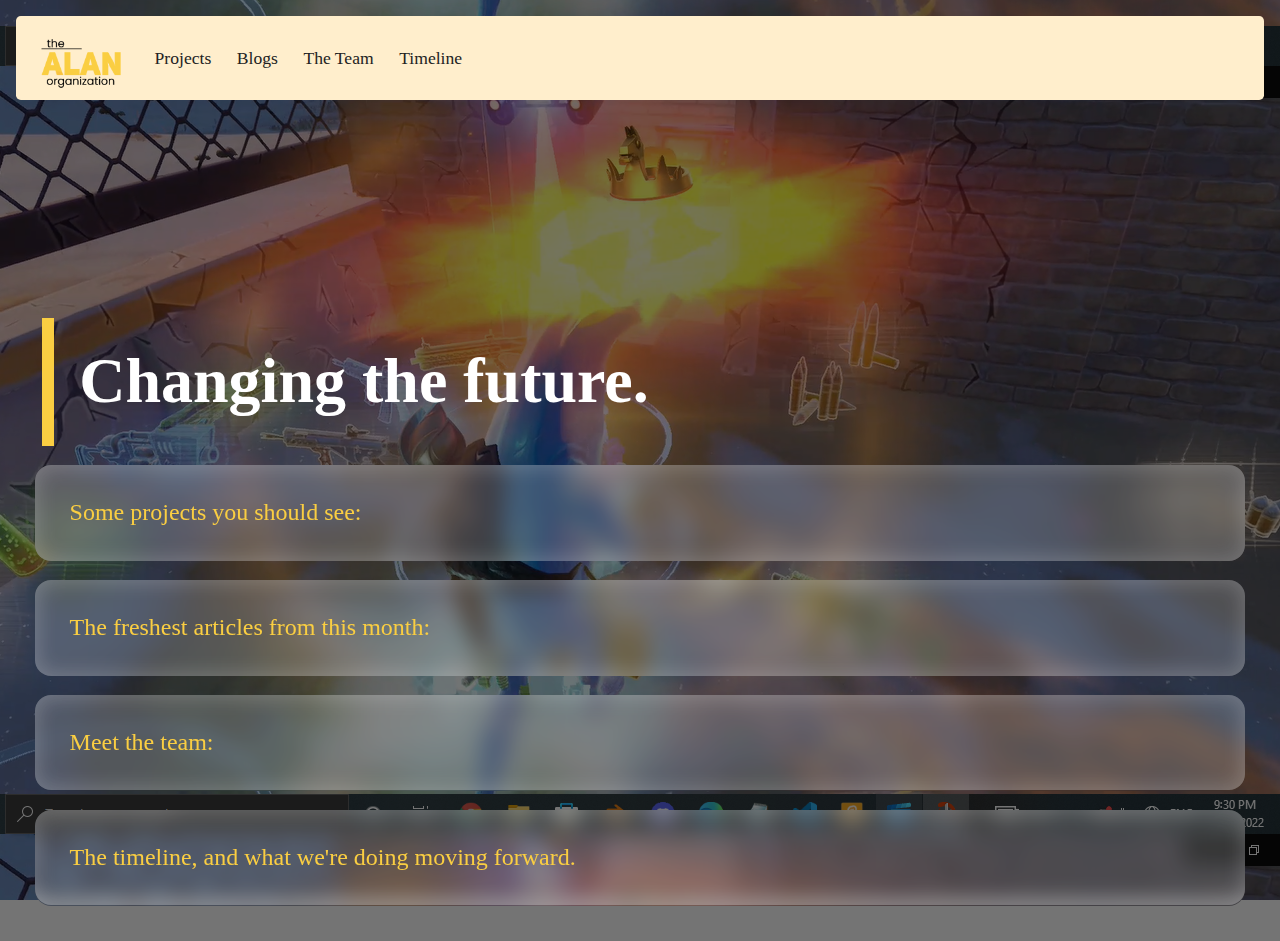
<file: index.html>
<!DOCTYPE html>
<html lang="en">
<head>
    <meta charset="UTF-8">
    <meta http-equiv="X-UA-Compatible" content="IE=edge">
    <meta name="viewport" content="width=device-width, initial-scale=1.0">
    <title>The Alan Organization</title>
    <style>
        html {
            font-family: "Calibri", sans-serif;
            --nav-background-color: #fec;
            --section-background-color: #ffffff30;
            --lnk-color: #222;
            --lnk-hover: #FACE42;
            --txt-color: #161616;
            --background: #111;
            background: url("fortnite.png") center center fixed;
            font-size: 1em;
            font-weight: normal;
            scroll-behavior: smooth;
            scrollbar-color: #000;
        }
        body {
            margin: 0;
            padding: 1em;
            background: #09090990;
        }
        a {
            color: var(--lnk-color);
            text-decoration: none;
            background: rgb(0,0,0,0);
            transition-duration: 600ms;
        }
        a:hover {
            background: var(--lnk-hover);
            transition-duration: 600ms;
        }
        nav {
            padding: 1em;
            display: inline-block;
        }
        a.header-link {
            font-family: "Segoe UI";
            font-size: 1.1em;
            padding: 0.6em;
            margin: 0.2em 0 0.2em 0;
        }
        header {
            display: flex;
            align-items: center;
            background: var(--nav-background-color);
            border-radius: 0.3em;
            /* position: fixed; */
            width: auto;
        }
        header a img.logo {
            width: 7em;
            height: 5em;
        }
        .logo:hover {
            background: rgb(0,0,0,0);
        }
        nav a:first-child {
            border-radius: 0.3em 0 0 0.3em;
        }
        nav a:last-child {
            border-radius: 0 0.3em 0.3em 0;
        }
        h1.main-title {
            font-family: "Poppins";
            font-weight: bolder;
            font-size: 4em;
            border-left: 0.2em solid #FACE42;
            padding: 0.4em;
            margin: 0;
            margin-top: 3.4em;
            margin-left: 0.4em;
            line-height: 1.2em;
            color: #fff;
        }
        section.padding-box {
            padding-left: 2em;
            padding-top: 2em;
            padding-bottom: 2em;
            padding-right: 2em;
            border-radius: 1em;
            background: var(--section-background-color);
            margin: 1.2em;
            box-shadow: #FACE42 0 0.2em;
            box-shadow: var(--section-background-color) 0 0 1.2em 0.2em inset; 
            color: #060606;
            backdrop-filter: blur(0.69em);
        }
        h2.header {
            font-size: 1.5em;
            font-family: "Poppins";
            color: #FACE42;
            font-weight: 500;
            margin: 0.1em;
        }
    </style>
</head>
<body>
    <header>
        <a href="#" class="logo"><img src="logo.png" class="logo"></a>
        <nav>
            <a href="#projects" class="header-link">Projects</a>
            <a href="#blogs" class="header-link">Blogs</a>
            <a href="#info" class="header-link">The Team</a>
            <a href="#timeline" class="header-link">Timeline</a>
        </nav>
    </header>
    <h1 class="main-title">Changing the future.</h1>
    <section class="padding-box" id="projects">
        <h2 class="header">Some projects you should see:</h2>
    </section>
    <section class="padding-box" id="blogs">
        <h2 class="header">The freshest articles from this month:</h2>
    </section>
    <section class="padding-box" id="info">
        <h2 class="header">Meet the team:</h2>
    </section>
    <section class="padding-box" id="timeline">
        <h2 class="header">The timeline, and what we're doing moving forward.</h2>
    </section>
</body>
</html>
</file>
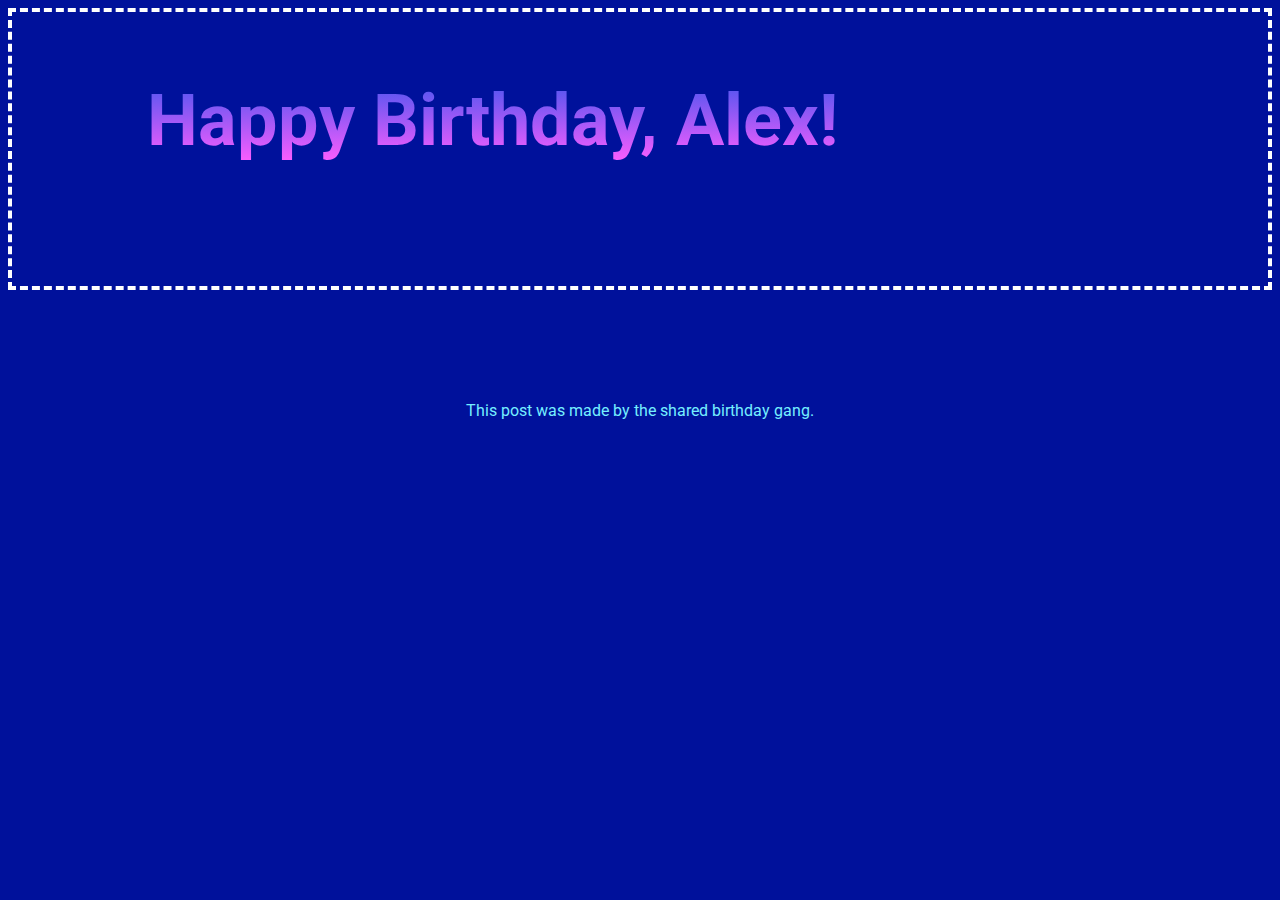
<file: b-day/index.html>
<!DOCTYPE html>
<html>
  <head>
    <title>Happy Birthday!</title>
    <link rel="preconnect" href="https://fonts.gstatic.com">
    <link href="https://fonts.googleapis.com/css2?family=Roboto:ital,wght@0,100;0,300;0,400;0,500;0,700;0,900;1,100;1,300;1,400;1,500;1,700&display=swap" rel="stylesheet">
    <style>
      body {
        background: #00119B;
        color: #75EEFF;
        font-family: "Roboto", Helvetica, Arial;
        --gradient-color-start: #4455EE;
        --gradient-color-finish: #FE5DFF;
        text-align: center;
      }
      #test {
        border: 4px dashed #FEFEFE;
        padding-left: 15vh;
        padding-right: 15vh;
        padding-top: 2vh;
        padding-bottom: 3vh;
      }
      #test h1 {
        display: flex;
        font-size: 54pt;
        background: -webkit-linear-gradient(var(--gradient-color-start), var(--gradient-color-finish));
        background: linear-gradient(var(--gradient-color-start), var(--gradient-color-finish));
        background-clip: text;
        text-fill-color: transparent;
        -webkit-background-clip: text;
        -webkit-text-fill-color: transparent;
      }
      #test h2 {
        display: hidden;
        color: #00119B;
      }
      #test:hover h2 {
        display: flex;
        background: -webkit-linear-gradient(var(--gradient-color-start), var(--gradient-color-finish));
        background: linear-gradient(var(--gradient-color-start), var(--gradient-color-finish));
        background-clip: text;
        text-fill-color: transparent;
        -webkit-background-clip: text;
        -webkit-text-fill-color: transparent;
      }
    </style>
  </head>
  <body>
    <div id="test">
      <h1>Happy Birthday, Alex!</h1>
      <h2>Also happy birthday to me?</h2>
    </div>
    <br>
    <br>
    <br>
    <br>
    <br>
    <p>This post was made by the shared birthday gang.</p>
  </body>
</html>
</file>
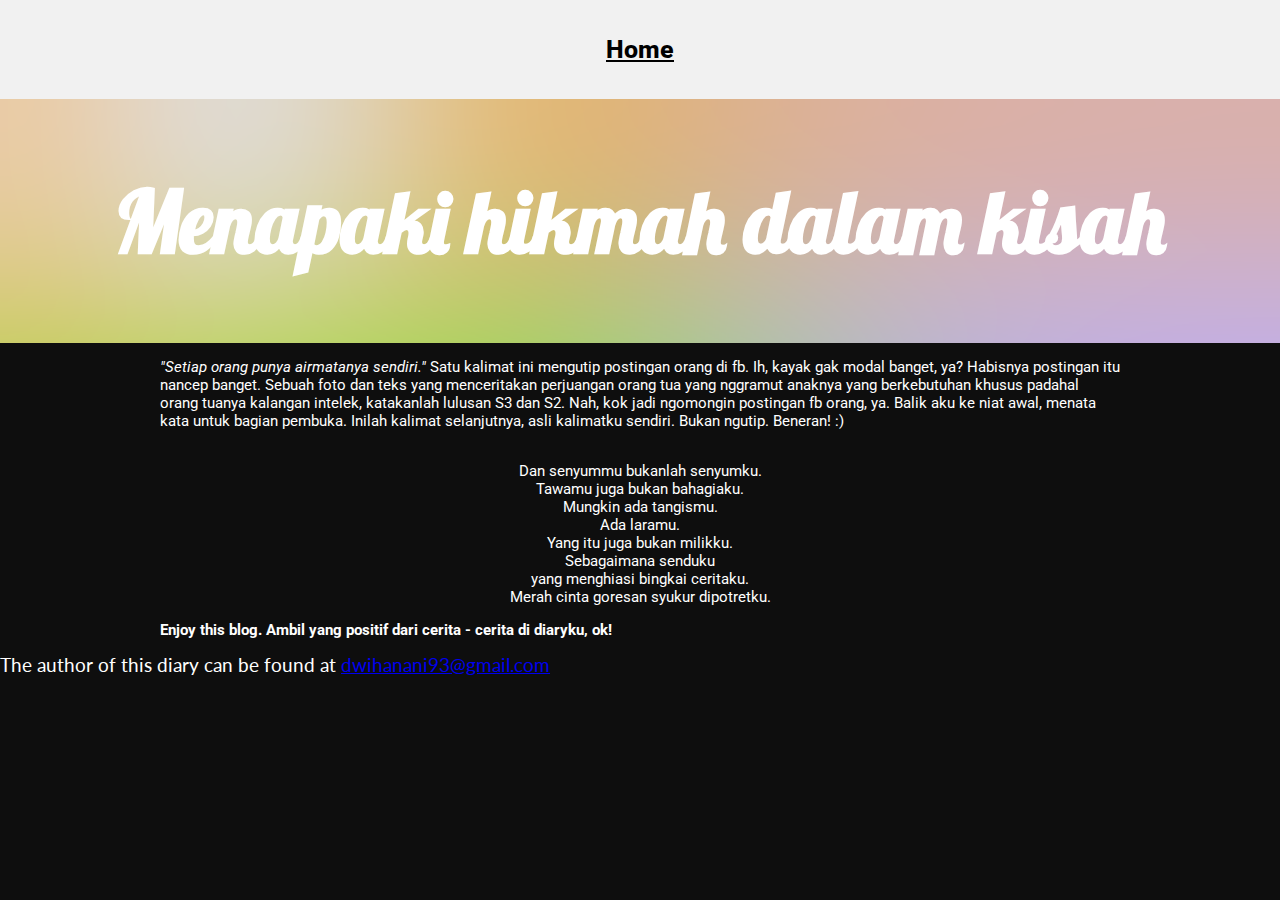
<file: cah-klementis/index.html>
<!DOCTYPE html>
<html lang="id">
  <head>
    <title>Cah Klementis</title>
    <meta name=viewport content="width=device-width, initial-scale=1" />
    <meta name="google-site-verification" content="fpK5KcHMInoP_E-71fuxiLR2ca5aTwJ0sE3KIKIHqow" />
    <meta name="description" content="Stepping on the wisdom in the story. 'Menapaki hikmah dalam kisah' (Indonesia)" />
    <meta name="keywords" content="Cah Klementis, Diary, Nananini, Diary of Nananini, Kisah, Story, Wisdom, Stepping on the wisdom in the story" />
    <link rel="preconnect" href="https://fonts.gstatic.com">
    <link href="https://fonts.googleapis.com/css2?family=Lobster&family=Roboto:ital,wght@0,100;0,300;0,400;0,500;0,700;0,900;1,100;1,300;1,400;1,500;1,700;1,900&display=swap" rel="stylesheet">
    <link href="https://fonts.googleapis.com/css2?family=Comfortaa:wght@300;400;420;500;600;700&family=Lato:ital,wght@0,100;0,300;0,400;0,700;0,900;1,100;1,300;1,400;1,700;1,900&display=swap" rel="stylesheet">
    <link rel="icon" type="image/ico" href="../favicon.ico">
    <style>
      .light-theme {
        --background: #FEFEFE;
        --background2: #42EEDC;
        --text: #121212;
        --text2: #696969;
        --text-inverted: #FCFCFC;
        --background-inverted: #101010;
      }
      .dark-theme {
        --background: #0E0E0E;
        --background2: #69EEFF;
        --text: #FFFFFF;
        --text2: #696969;
        --text-inverted: #000000;
        --background-inverted: #F1F1F1;
      }
      body {
        margin: 0;
        padding: 0;
        background: var(--background);
        font-size: 11pt;
        font-family: "Roboto", Helvetica, Arial, Calibri, times;
        color: var(--text);
      }
      h1 {
        margin: 0;
        font-family: "Lobster";
        font-weight: 700;
        font-size: 64pt;
        text-align: center;
        padding: 45px;
        padding-top: 69px;
        padding-bottom: 69px;
        background: var(--background2);
        background-repeat: no-repeat;
        background-size: cover;
        background-image: url("/cah-klementis/BannerImageWebsite.png");
      }
      .paragraph-normal {
        padding-right: 12.5%;
        padding-left: 12.5%;
      }
      footer {
        font-family: "Lato", sans-serif;
        font-size: 14pt;
      }
      .tabs {
        margin: 0;
        padding: 0;
      }
      nav {
        display: flex;
        background: var(--background-inverted);
        color: var(--text-inverted);
        padding: 4vh;
        height: 3vh;
        justify-content: center;
        align-items: center;
      }
      nav .tab-button {
        float: right;
        color: var(--text-inverted);
        font-size: 19pt;
        font-weight: 800;
        margin: 4vh;
      }
      nav .tab-button:visited {
        color: var(--text-inverted);
      }
      nav .tab-button:active {
        color: var(--text-inverted);
      }
      nav .tab-button:hover {
        color: var(--text2);
        border-bottom: 2px var(--background) solid;
      }
    </style>
  </head>
  <body class="dark-theme">
    <header><nav>
      <a href="#tab1" class="tab-button">Home</a>
    </nav></header>
    <div id="tab1" class="tabs">
      <h1>Menapaki hikmah dalam kisah</h1>
      <!--
      <img src="/cah-klementis/BannerImageWebsite.png" alt="A banner image" class="hero-image" /> 
      -->
      <p class="paragraph-normal">
        <i>"Setiap orang punya airmatanya sendiri." </i>
        Satu kalimat ini mengutip postingan orang di fb. 
        Ih, kayak gak modal banget, ya? Habisnya postingan itu nancep banget. 
        Sebuah foto dan teks yang menceritakan perjuangan orang tua yang nggramut anaknya yang berkebutuhan khusus padahal orang tuanya kalangan intelek, katakanlah lulusan S3 dan S2. 
        Nah, kok jadi ngomongin postingan fb orang, ya. 
        Balik aku ke niat awal, menata kata untuk bagian pembuka. 
        Inilah kalimat selanjutnya, asli kalimatku sendiri. 
        Bukan ngutip. Beneran! :)
      </p>
      <p class="paragraph-normal" style="text-align: center;">
        <br>
        Dan senyummu bukanlah senyumku.<br>
        Tawamu juga bukan bahagiaku.<br>
        Mungkin ada tangismu.<br>
        Ada laramu.<br>
        Yang itu juga bukan milikku.<br>
        Sebagaimana senduku<br>
        yang menghiasi bingkai ceritaku.<br>
        Merah cinta goresan syukur dipotretku.<br> 
      </p>
      <p class="paragraph-normal" style="font-family: "Comfortaa"; color: #741B47;"><b>Enjoy this blog. Ambil yang positif dari cerita - cerita di diaryku, ok!</b>
</p>
    </div>
    <footer>The author of this diary can be found at <a href="mailto:dwihanani93@gmail.com">dwihanani93@gmail.com</a></footer>
  </body>
</html>
</file>
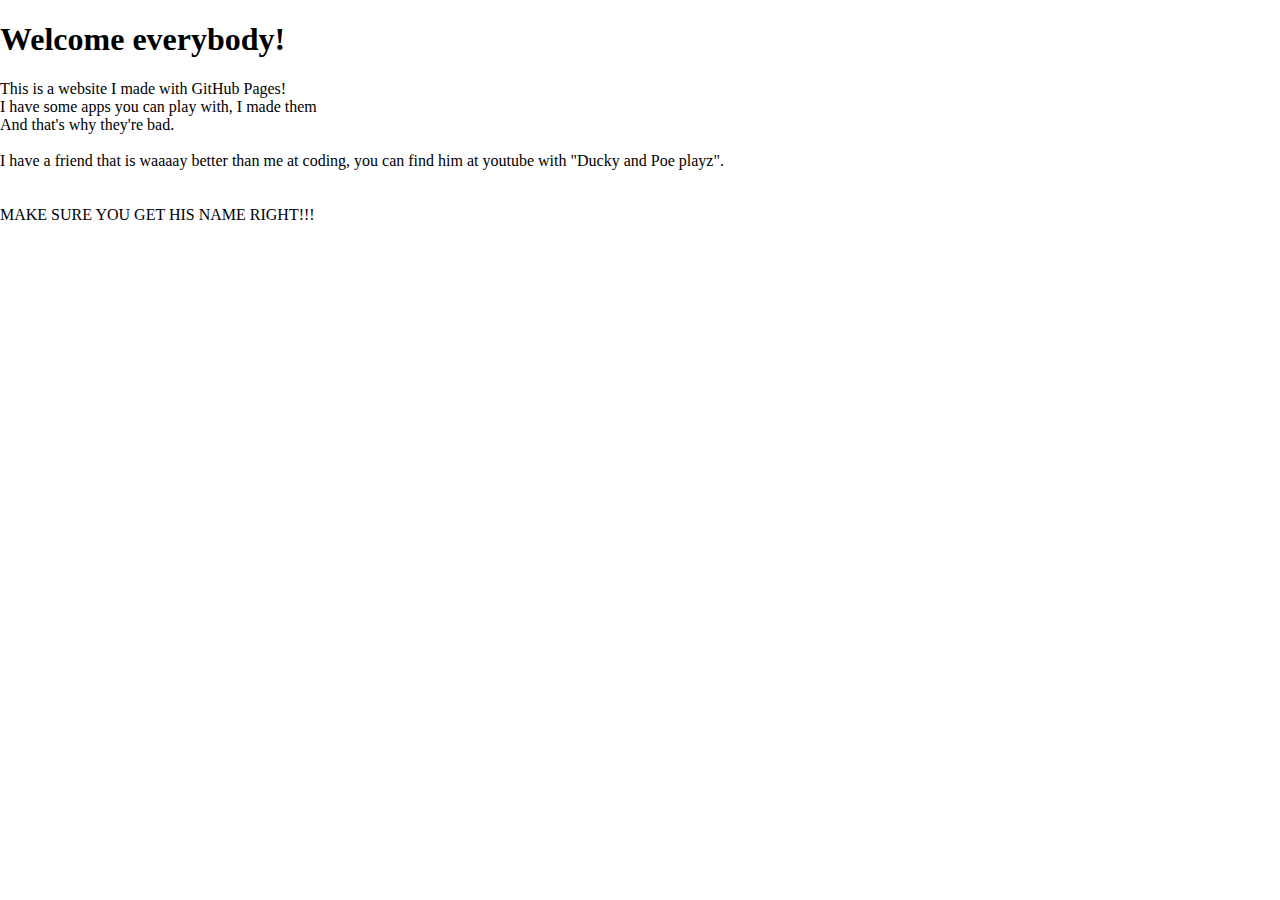
<file: about.html>
<!DOCTYPE html>
<html>
	<head>
		<title>About - Craft CGame</title>
		<link rel="stylesheet" href="style.css">
	</head>
	<body>
		<h1>Welcome everybody!</h1>
		<p>This is a website I made with GitHub Pages!<br />
		I have some apps you can play with, I made them<br />
		And that's why they're bad. <br /><br />
		I have a friend that is waaaay better than me at coding,
		you can find him at youtube with "Ducky and Poe playz".
		
		
		
		<br /><br /><br />MAKE SURE YOU GET HIS NAME RIGHT!!!</p>
	</body>
</html>
</file>
<file: style.css>
body {
  margin: 0;
  width: 100%;
  height: 100%;
}
a {
  width: 50%;
  height: 12.75%;
  padding: 23.45%;
  background: #070707;
  color: #DFEDFF;
  text-align: center;
  padding-top: 9%;
  padding-bottom: 9%;
  text-decoration: none;
}
nav {
  display: inline;
}
</file>
